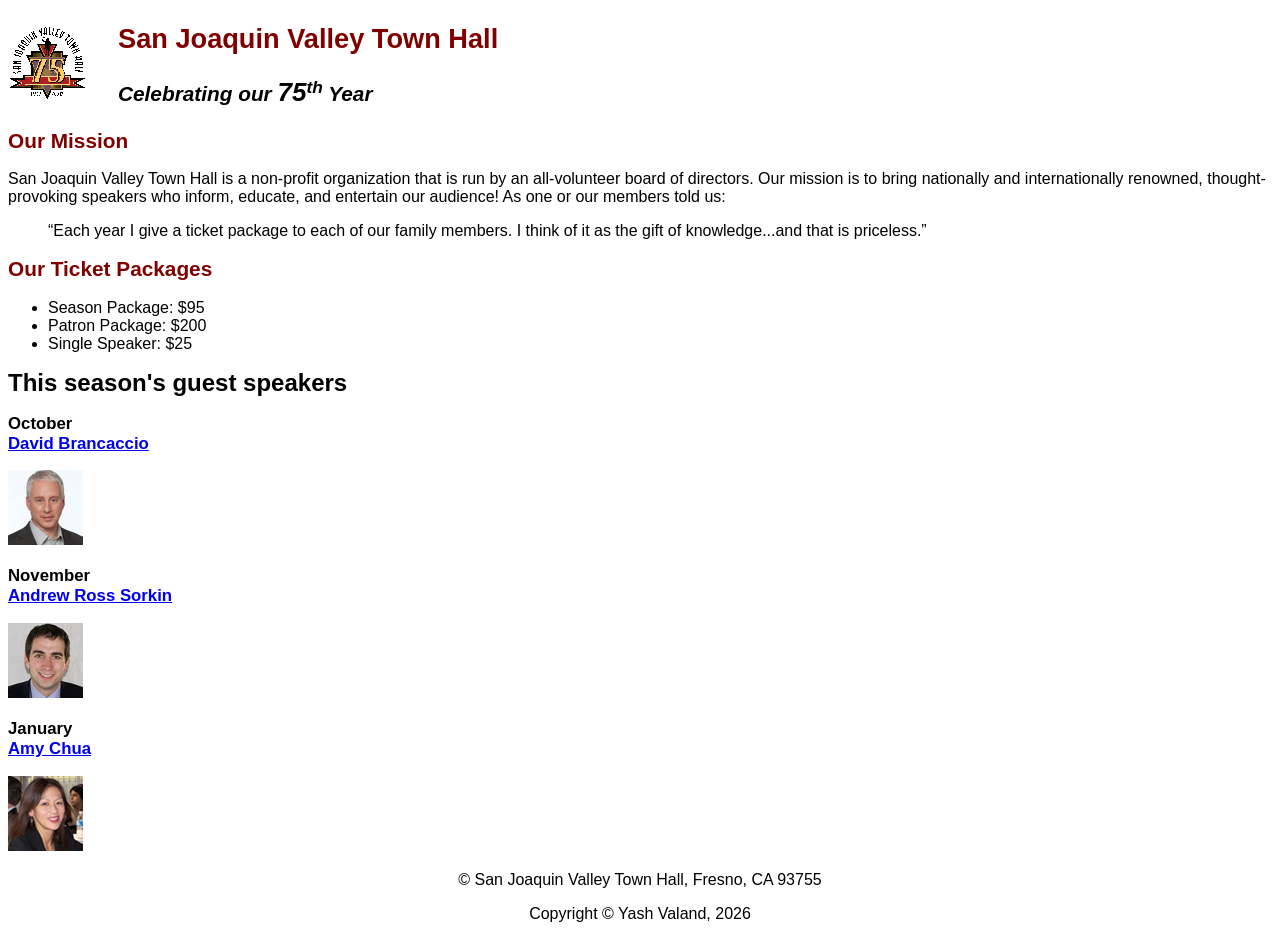
<file: index.html>
<!DOCTYPE html>
<html lang="en">

<head>
	<meta charset="utf-8">
	<title>San Joaquin Valley Town Hall</title>
	<link rel="icon" href="images/favicon.ico">
	<link rel="stylesheet" href="styles/main.css">
</head>

<body>
	<header>
		<img src="images/town_hall_logo.gif" alt="Town Hall logo" height="80">
		<h2>San Joaquin Valley Town Hall</h2>
		<h3>Celebrating our <em class="large">75</em><sup>th</sup> Year</h3>
	</header>
	<main>
		<h2>Our Mission</h2>
		<p>San Joaquin Valley Town Hall is a non-profit organization that is run by an 
			all-volunteer board of directors. Our mission is to bring nationally and 
			internationally renowned, thought-provoking speakers who inform, educate, 
			and entertain our audience! As one or our members told us:</p>
		<blockquote>&ldquo;Each year I give a ticket package to each of our family members. 
			I think of it as the gift of knowledge...and that is priceless.&rdquo;</blockquote>

		<h2>Our Ticket Packages</h2>
		<ul>
			<li>Season Package: $95</li>
			<li>Patron Package: $200</li>
			<li>Single Speaker: $25</li>
		</ul>

		<h1>This season's guest speakers</h1>
		<h3>October<br><a href="speakers/brancaccio.html">David Brancaccio</a></h3>
		<img src="images/brancaccio75.jpg" alt="David Brancaccio photo">
		<h3>November<br><a href="speakers/sorkin.html">Andrew Ross Sorkin</a></h3>
		<img src="images/sorkin75.jpg" alt="Andrew Ross Sorkin photo">
		<h3>January<br><a href="speakers/chua.html">Amy Chua</a></h3>
		<img src="images/chua75.jpg" alt="Amy Chua photo">
	</main>
	<footer>
		<p>&copy; San Joaquin Valley Town Hall, Fresno, CA 93755</p>
		<p>Copyright &copy; Yash Valand, 2026</p>
	</footer>
</body>
</html>
</file>
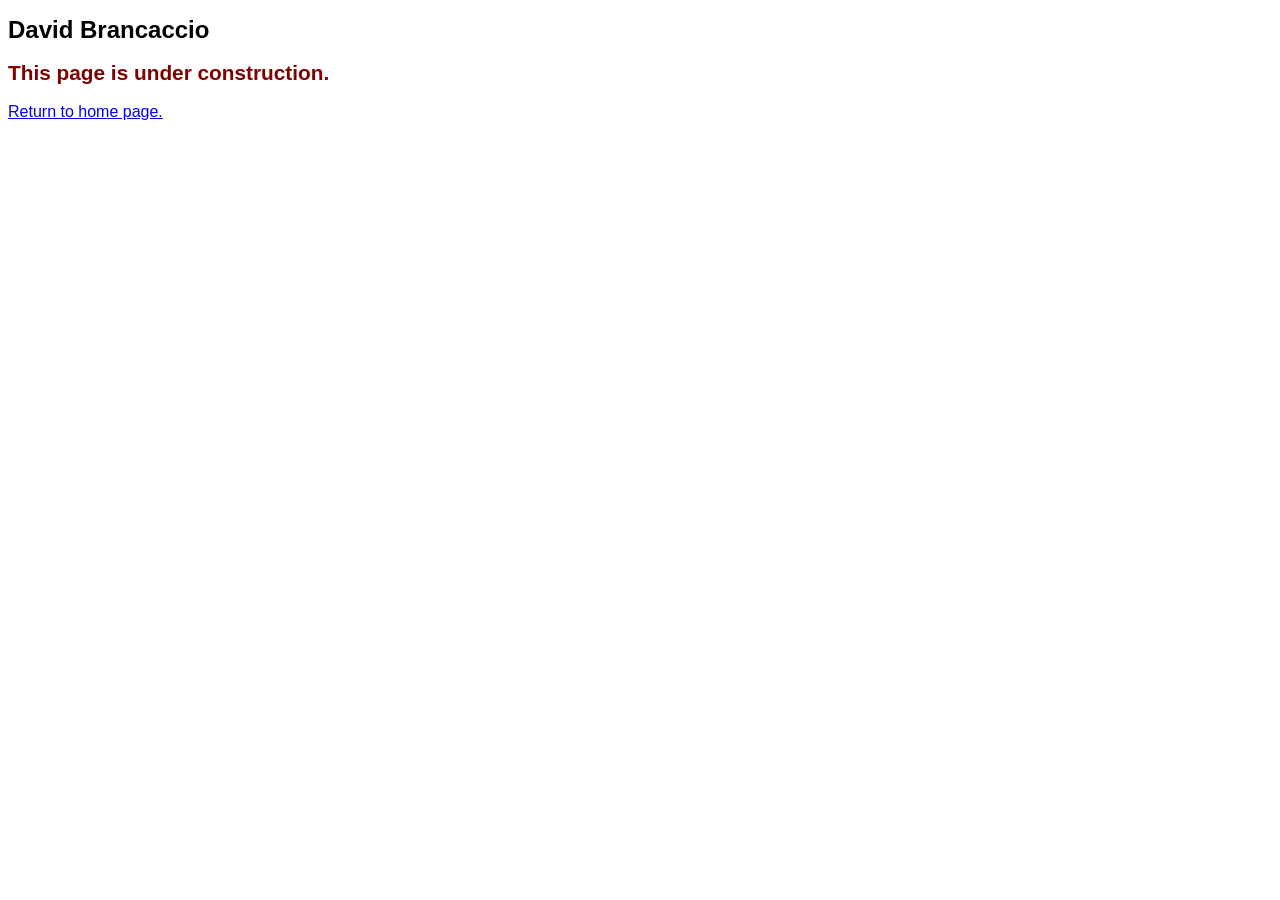
<file: speakers/brancaccio.html>
<!DOCTYPE html>
<html lang="en">

<head>
	<meta charset="utf-8">
	<title>San Joaquin Valley Town Hall</title>
	<link rel="icon" href="../images/favicon.ico">
	<link rel="stylesheet" href="../styles/main.css">
</head>

<body>
	<main>
		<h1>David Brancaccio</h1>
		<h2>This page is under construction.</h2>
		<p><a href="../index.html">Return to home page.</a></p>
	</main>
</body>

</html>
</file>
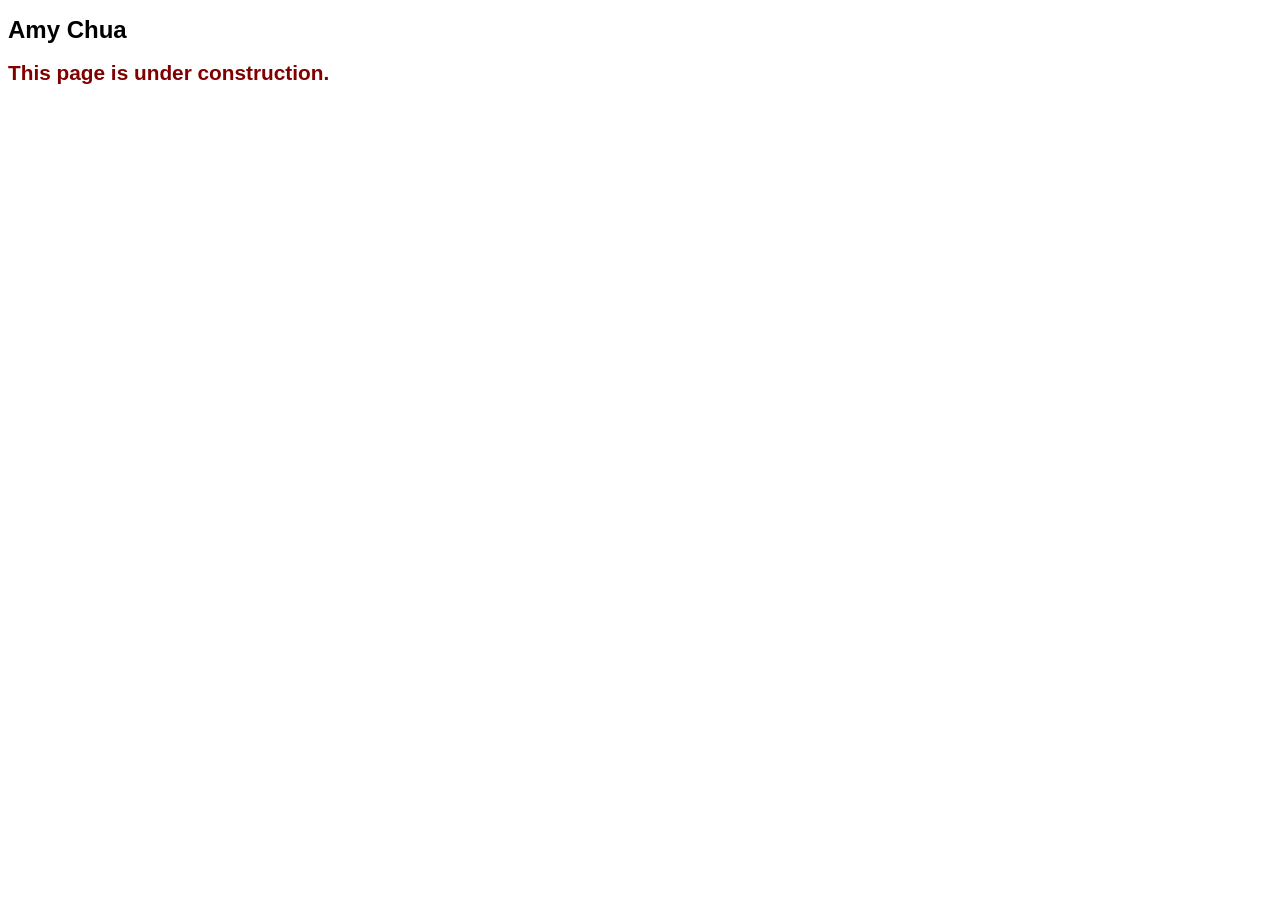
<file: speakers/chua.html>
<!DOCTYPE html>
<html lang="en">

<head>
	<meta charset="utf-8">
	<title>San Joaquin Valley Town Hall</title>
	<link rel="icon" href="../images/favicon.ico">
	<link rel="stylesheet" href="../styles/main.css">
</head>

<body>
	<main>
		<h1>Amy Chua</h1>
		<h2>This page is under construction.</h2>
	</main>
</body>

</html>
</file>
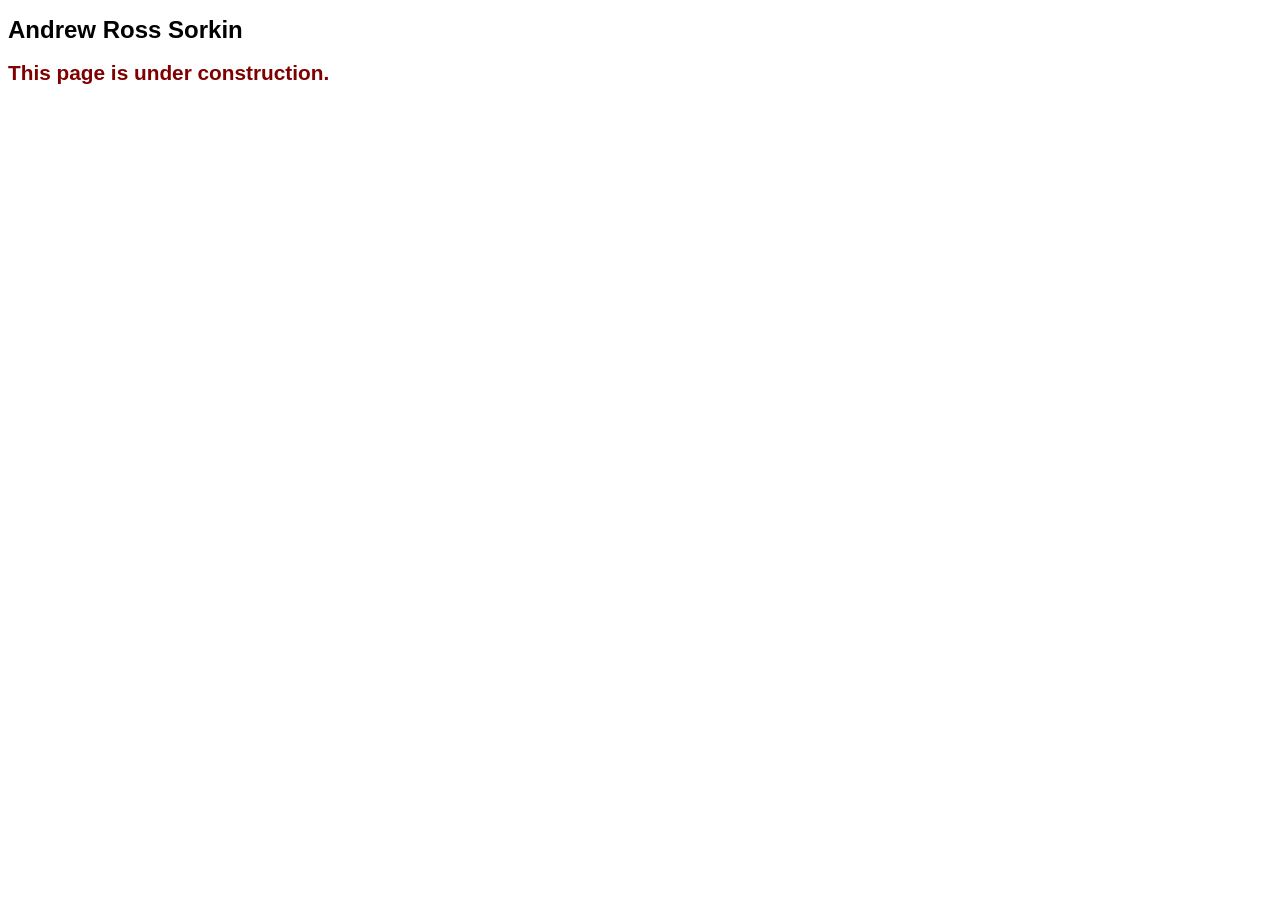
<file: speakers/sorkin.html>
<!DOCTYPE html>
<html lang="en">

<head>
	<meta charset="utf-8">
	<title>San Joaquin Valley Town Hall</title>
	<link rel="icon" href="../images/favicon.ico">
	<link rel="stylesheet" href="../styles/main.css">
</head>

<body>
	<main>
		<h1>Andrew Ross Sorkin</h1>
		<h2>This page is under construction.</h2>
	</main>
</body>

</html>
</file>
<file: styles/main.css>
:root {
	--accent-color: #800000;
}

body {
	font-family: Arial, Helvetica, sans-serif;
	font-size: 100%;
}

a:focus, a:hover {
	font-style: italic;
	color: var(--accent-color);
}

h1 {
	font-size: 150%;
}

h2 {
	font-size: 130%;
	color: var(--accent-color);
}

h3 {
	font-size: 105%;
}

header {
	h2 {
		font-size: 170%;
		text-indent: 30px;
	}
	h3 {
		font-size: 130%;
		font-style: italic;
		text-indent: 30px;
	}
	img {
		float: left;
	}
}

main {
	clear: left;
}

footer {
	p {
		text-align: center;
	}
}

.large {
	font-size: 125%;
}
</file>
